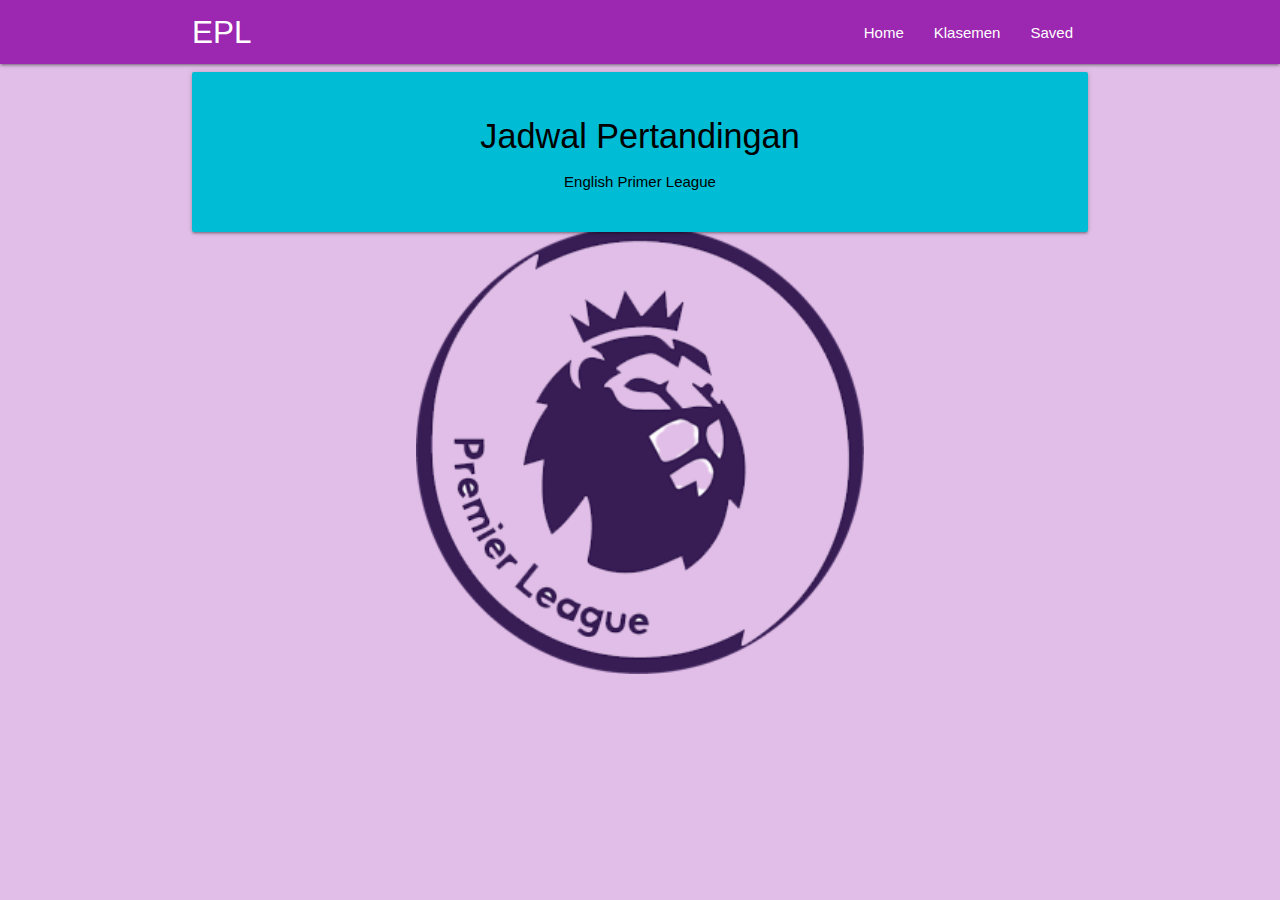
<file: index.html>
<!DOCTYPE html>
<html lang="en">
<head>
    <meta charset="UTF-8"/>
    <title>EPL APP</title>
    <meta name="viewport" content="width=device-width, initial-scale=1">
    <link rel="stylesheet" href="css/style.css">
    <link rel="stylesheet" href="css/materialize.min.css">
    <link rel="manifest" href="/manifest.json">
    <link rel="apple-touch-icon" href="img/epl.png">
    <meta name="theme-color" content="#9c27b0"/>
    <link href="https://fonts.googleapis.com/icon?family=Material+Icons" rel="stylesheet"/>
</head>
<body>

  <!-- Navigasi -->
  <nav class="purple" role="navigation">
    <div class="nav-wrapper container">
      <a id="logo-container" href="#" class="brand-logo">EPL</a>
      <a href="#" data-target="nav-mobile" class="sidenav-trigger">&#9776;</a>

      <ul class="topnav right hide-on-med-and-down"></ul>
      <ul id="nav-mobile" class="sidenav"></ul>
    </div>
  </nav>
  <!-- Akhir Navigasi -->

  <div class="body-content container"></div>

  <script src="js/jquery.min.js"></script>
  <script src="js/materialize.min.js"></script>
  <script src="js/main.js"></script>
  <script src="js/nav.js"></script>
  <script src="js/notification.js"></script>
  <script src="js/api.js"></script>
  <script src="js/idb.js"></script>
  <script src="js/db.js"></script>
  <script src="js/data.js"></script>

</body>
</html>
</file>
<file: css/style.css>
.img-tim {
	max-width: 200px;
    padding-top: 30px;
    padding-bottom: 30px;
	margin: auto;
}

body {
    background-color: #e1bee7;
    background-image: url("../img/epl.png");
    background-repeat: no-repeat;
    background-attachment: fixed;
    background-position: center;
    background-size: 35%;
}


@media screen and (max-width: 600px){
    body{
        background-size: 100%;
    }
}
</file>
